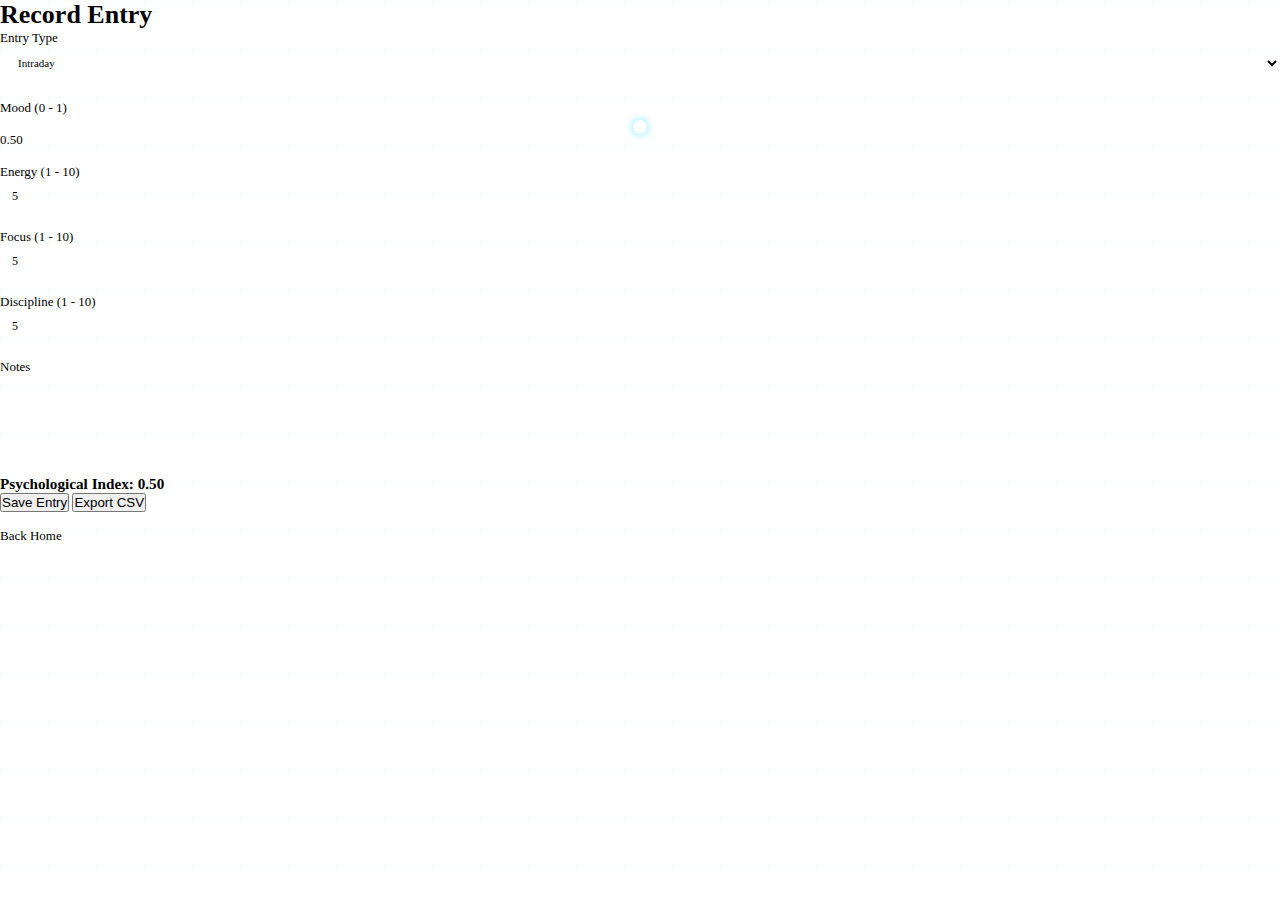
<file: input.html>
<!DOCTYPE html>
<html>
<head>
<title>Record Entry | Hope Engine</title>
<link rel="stylesheet" href="css/style.css">
</head>
<body>

<h1>Record Entry</h1>

<label>Entry Type</label>
<select id="entryType">
    <option value="intraday">Intraday</option>
    <option value="daily_close">Daily Close</option>
</select>

<br><br>

<label>Mood (0 - 1)</label>
<input type="range" id="mood" min="0" max="1" step="0.01" value="0.5">
<span id="moodValue">0.50</span>

<br><br>

<label>Energy (1 - 10)</label>
<input type="number" id="energy" min="1" max="10" value="5">

<br><br>

<label>Focus (1 - 10)</label>
<input type="number" id="focus" min="1" max="10" value="5">

<br><br>

<label>Discipline (1 - 10)</label>
<input type="number" id="discipline" min="1" max="10" value="5">

<br><br>

<label>Notes</label>
<textarea id="notes"></textarea>

<br><br>

<h3>Psychological Index: <span id="preview">0.50</span></h3>

<button id="saveBtn">Save Entry</button>
<button id="exportBtn">Export CSV</button>

<br><br>

<a href="index.html">Back Home</a>

<script src="js/engine.js"></script>

<script>
document.addEventListener("DOMContentLoaded", () => {

    const mood = document.getElementById("mood");
    const moodValue = document.getElementById("moodValue");
    const energy = document.getElementById("energy");
    const focus = document.getElementById("focus");
    const discipline = document.getElementById("discipline");
    const preview = document.getElementById("preview");

    function updatePreview() {
        moodValue.textContent = parseFloat(mood.value).toFixed(2);

        const index = HopeEngine.calculateIndex(
            parseFloat(mood.value),
            parseFloat(energy.value),
            parseFloat(focus.value),
            parseFloat(discipline.value)
        );

        preview.textContent = index;
    }

    mood.addEventListener("input", updatePreview);
    energy.addEventListener("input", updatePreview);
    focus.addEventListener("input", updatePreview);
    discipline.addEventListener("input", updatePreview);

    document.getElementById("saveBtn").addEventListener("click", () => {

        const index = HopeEngine.calculateIndex(
            parseFloat(mood.value),
            parseFloat(energy.value),
            parseFloat(focus.value),
            parseFloat(discipline.value)
        );

        const entry = {
            id: crypto.randomUUID(),
            timestamp: new Date().toISOString(),
            entryType: document.getElementById("entryType").value,
            mood: parseFloat(mood.value),
            energy: parseFloat(energy.value),
            focus: parseFloat(focus.value),
            discipline: parseFloat(discipline.value),
            weights: HopeEngine.getActiveWeights(),
            psychologicalIndex: index,
            notes: document.getElementById("notes").value
        };

        HopeEngine.saveEntry(entry);
        alert("Entry Saved!");
    });

    document.getElementById("exportBtn").addEventListener("click", () => {
        HopeEngine.exportCSV();
    });

    updatePreview();
});
</script>

</body>
</html>
</file>
<file: css/style.css>
**File 6b — `css/style.css`**

```css
/* ============================================================
   HOPE ENGINE — DESIGN SYSTEM
============================================================ */
@import url('https://fonts.googleapis.com/css2?family=Share+Tech+Mono&family=Bebas+Neue&family=Crimson+Pro:ital,wght@0,300;0,400;1,300&display=swap');

:root {
  --bg:      #030508;
  --bg2:     #07090e;
  --bg3:     #0d1118;
  --bg4:     #121820;
  --border:  rgba(0,212,255,0.10);
  --borderG: rgba(0,212,255,0.06);
  --gold:    #c8a84b;
  --goldL:   #e4c97a;
  --goldD:   #8a6030;
  --cyan:    #00d4ff;
  --cyanD:   #007a99;
  --green:   #00e676;
  --greenD:  #00a050;
  --red:     #ff1744;
  --text:    #c8d8e8;
  --textD:   #6a8090;
  --mono:    'Share Tech Mono', monospace;
  --display: 'Bebas Neue', cursive;
  --serif:   'Crimson Pro', serif;
}

/* ============================================================
   RESET & BASE
============================================================ */
*, *::before, *::after {
  margin: 0; padding: 0; box-sizing: border-box;
}

html, body {
  height: 100%;
  background: var(--bg);
  color: var(--text);
  font-family: var(--mono);
  font-size: 13px;
  overflow-x: hidden;
}

/* Grid background */
body::before {
  content: '';
  position: fixed; inset: 0; z-index: 0; pointer-events: none;
  background-image:
    linear-gradient(rgba(0,212,255,0.018) 1px, transparent 1px),
    linear-gradient(90deg, rgba(0,212,255,0.018) 1px, transparent 1px);
  background-size: 48px 48px;
}

a { text-decoration: none; color: inherit; }

/* ============================================================
   NAVBAR
============================================================ */
.navbar {
  position: fixed; top: 0; left: 0; right: 0; z-index: 100;
  height: 52px;
  background: rgba(3,5,8,0.96);
  border-bottom: 1px solid var(--border);
  display: flex; align-items: center;
  padding: 0 24px;
  justify-content: space-between;
  backdrop-filter: blur(12px);
}

.nav-logo {
  font-family: var(--display);
  font-size: 24px; letter-spacing: 4px;
  color: var(--cyan);
  text-shadow: 0 0 24px rgba(0,212,255,0.5);
}
.nav-logo span { color: var(--gold); }
.nav-logo a { color: inherit; }

.nav-links { display: flex; gap: 4px; }

.nav-link {
  font-size: 9px; letter-spacing: 2px; text-transform: uppercase;
  padding: 6px 14px; border-radius: 2px; cursor: pointer;
  color: var(--textD); border: 1px solid transparent;
  transition: all 0.2s;
}
.nav-link:hover { color: var(--text); border-color: var(--border); }
.nav-link.active {
  color: var(--cyan);
  border-color: rgba(0,212,255,0.25);
  background: rgba(0,212,255,0.06);
}

.nav-status {
  font-size: 9px; letter-spacing: 2px; color: var(--green);
  display: flex; align-items: center; gap: 6px;
}
.nav-status::before {
  content: '●'; font-size: 8px;
  animation: pulse 2s infinite;
}

@keyframes pulse {
  0%, 100% { opacity: 1; }
  50%       { opacity: 0.3; }
}

/* ============================================================
   BOTTOM NAV
============================================================ */
.bottom-nav {
  display: none;
  position: fixed; bottom: 0; left: 0; right: 0; z-index: 100;
  height: 54px;
  background: rgba(3,5,8,0.97);
  border-top: 1px solid var(--border);
  justify-content: space-around; align-items: center;
}

.bottom-nav a {
  display: flex; flex-direction: column; align-items: center; gap: 2px;
  font-size: 18px; opacity: 0.45; cursor: pointer;
  transition: opacity 0.2s;
}
.bottom-nav a span {
  font-size: 8px; letter-spacing: 1px; color: var(--textD);
  font-family: var(--mono);
}
.bottom-nav a.active,
.bottom-nav a:hover { opacity: 1; }

@media (max-width: 768px) {
  .navbar .nav-links { display: none; }
  .bottom-nav { display: flex; }
  body { padding-bottom: 54px; }
}

/* ============================================================
   PAGE WRAPPER
============================================================ */
.page-wrap {
  padding-top: 52px;
  min-height: 100vh;
  position: relative; z-index: 1;
}

/* ============================================================
   PAGE HEADER
============================================================ */
.page-header {
  padding: 28px 24px 0;
  display: flex; align-items: baseline;
  justify-content: space-between; flex-wrap: wrap; gap: 8px;
}

.page-eyebrow {
  font-size: 8px; letter-spacing: 4px; color: var(--textD);
  text-transform: uppercase; margin-bottom: 4px;
}

.page-title {
  font-family: var(--display);
  font-size: 32px; letter-spacing: 4px; color: var(--cyan);
}

.page-sub {
  font-family: var(--serif);
  font-size: 13px; color: var(--textD); font-style: italic;
  margin-top: 2px;
}

.status-pill {
  font-size: 8px; letter-spacing: 2px; text-transform: uppercase;
  padding: 4px 10px; border-radius: 2px;
  background: rgba(0,230,118,0.1); color: var(--green);
  border: 1px solid rgba(0,230,118,0.2);
}

/* ============================================================
   STAT GRID
============================================================ */
.stat-grid {
  display: grid; gap: 1px;
  background: var(--borderG);
  border: 1px solid var(--border);
}
.stat-grid-4 { grid-template-columns: repeat(4, 1fr); }
.stat-grid-5 { grid-template-columns: repeat(5, 1fr); }
.stat-grid-3 { grid-template-columns: repeat(3, 1fr); }
.stat-grid-2 { grid-template-columns: repeat(2, 1fr); }

@media (max-width: 768px) {
  .stat-grid-4,
  .stat-grid-5 { grid-template-columns: repeat(2, 1fr); }
  .stat-grid-3 { grid-template-columns: repeat(1, 1fr); }
}

.stat-card {
  background: var(--bg2);
  padding: 20px 18px;
  position: relative; overflow: hidden;
}
.stat-card::before {
  content: ''; position: absolute;
  top: 0; left: 0; right: 0; height: 2px;
}
.stat-card.c-cyan::before  { background: var(--cyan); }
.stat-card.c-gold::before  { background: var(--gold); }
.stat-card.c-green::before { background: var(--green); }
.stat-card.c-red::before   { background: var(--red); }
.stat-card.c-blue::before  { background: #448aff; }

.stat-label {
  font-size: 8px; letter-spacing: 3px;
  color: var(--textD); text-transform: uppercase; margin-bottom: 8px;
}
.stat-value {
  font-family: var(--display);
  font-size: 38px; letter-spacing: 2px; line-height: 1;
}
.stat-value.c-cyan  { color: var(--cyan);  text-shadow: 0 0 20px rgba(0,212,255,0.25); }
.stat-value.c-gold  { color: var(--gold); }
.stat-value.c-green { color: var(--green); text-shadow: 0 0 20px rgba(0,230,118,0.25); }
.stat-value.c-red   { color: var(--red); }
.stat-value.c-blue  { color: #448aff; }

.stat-change { font-size: 9px; margin-top: 4px; }
.stat-change.pos { color: var(--green); }
.stat-change.neg { color: var(--red); }
.stat-change.neu { color: var(--textD); }

.insight-sub {
  font-family: var(--serif);
  font-size: 11px; color: var(--textD); font-style: italic;
  margin-top: 4px;
}

/* ============================================================
   HOME PAGE
============================================================ */
.two-col-row {
  display: grid;
  grid-template-columns: 2fr 1fr;
  gap: 1px;
  background: var(--borderG);
  border: 1px solid var(--border);
}

@media (max-width: 768px) {
  .two-col-row { grid-template-columns: 1fr; }
}

.panel {
  background: var(--bg2);
  padding: 20px;
}

.panel-label {
  font-size: 8px; letter-spacing: 3px;
  color: var(--textD); text-transform: uppercase; margin-bottom: 12px;
}

.phase-name {
  font-family: var(--display);
  font-size: 22px; letter-spacing: 2px; color: var(--gold);
  margin-bottom: 4px;
}
.phase-desc {
  font-family: var(--serif);
  font-size: 12px; color: var(--textD); font-style: italic;
  margin-bottom: 14px;
}
.phase-bar {
  height: 3px; background: rgba(255,255,255,0.05);
  border-radius: 2px; margin-bottom: 6px;
}
.phase-bar-fill {
  height: 3px; border-radius: 2px;
  background: linear-gradient(90deg, var(--goldD), var(--cyan));
  transition: width 1s ease;
}
.phase-pct {
  font-size: 8px; letter-spacing: 2px; color: var(--textD);
}

.quick-actions {
  display: grid; grid-template-columns: repeat(4, 1fr);
  gap: 12px; margin: 12px 24px 24px;
}

@media (max-width: 768px) {
  .quick-actions { grid-template-columns: repeat(2, 1fr); }
}

.quick-btn {
  background: var(--bg3); border: 1px solid var(--border);
  padding: 16px 12px; cursor: pointer; border-radius: 2px;
  text-align: center; transition: all 0.2s; display: block;
}
.quick-btn:hover {
  border-color: var(--cyan);
  background: rgba(0,212,255,0.05);
  transform: translateY(-2px);
}
.qb-icon  { font-size: 22px; margin-bottom: 6px; }
.qb-label {
  font-size: 8px; letter-spacing: 2px;
  color: var(--textD); text-transform: uppercase;
}

/* ============================================================
   DASHBOARD
============================================================ */
.dash-chart-wrap {
  background: var(--bg2); border: 1px solid var(--border);
  padding: 20px; margin: 12px 24px 0;
}
.dash-chart-header {
  display: flex; justify-content: space-between;
  align-items: center; margin-bottom: 16px;
  flex-wrap: wrap; gap: 8px;
}
.dash-chart-title {
  font-size: 9px; letter-spacing: 3px;
  color: var(--cyan); text-transform: uppercase;
}
.timeframes { display: flex; gap: 6px; }
.tf-btn {
  font-size: 8px; letter-spacing: 1px; padding: 4px 10px;
  border: 1px solid var(--border); color: var(--textD);
  background: none; cursor: pointer; border-radius: 2px;
  font-family: var(--mono); transition: all 0.2s;
}
.tf-btn:hover,
.tf-btn.active {
  background: rgba(0,212,255,0.08);
  color: var(--cyan); border-color: rgba(0,212,255,0.3);
}

/* ============================================================
   INPUT PAGE
============================================================ */
.input-grid {
  display: grid; grid-template-columns: 1.4fr 1fr;
  gap: 1px; background: var(--borderG);
  border: 1px solid var(--border);
  margin: 20px 24px 24px;
}

@media (max-width: 768px) {
  .input-grid { grid-template-columns: 1fr; }
}

.input-left  { background: var(--bg2); padding: 28px 24px; }
.input-right { background: var(--bg3); padding: 28px 20px; }

.field-block { margin-bottom: 20px; }

.field-label {
  font-size: 8px; letter-spacing: 3px; color: var(--textD);
  text-transform: uppercase; margin-bottom: 10px;
  display: flex; justify-content: space-between; align-items: center;
}
.field-val { color: var(--cyan); font-size: 11px; }

/* Range inputs */
input[type=range] {
  width: 100%; -webkit-appearance: none; appearance: none;
  height: 3px; border-radius: 2px; outline: none; cursor: pointer;
  background: linear-gradient(
    90deg,
    var(--cyan) var(--fill, 50%),
    rgba(255,255,255,0.06) var(--fill, 50%)
  );
}
input[type=range]::-webkit-slider-thumb {
  -webkit-appearance: none; width: 14px; height: 14px;
  border-radius: 50%; background: var(--cyan);
  border: 2px solid var(--bg);
  box-shadow: 0 0 8px rgba(0,212,255,0.6); cursor: pointer;
}
input[type=range].gold-range {
  background: linear-gradient(
    90deg,
    var(--gold) var(--fill, 50%),
    rgba(255,255,255,0.06) var(--fill, 50%)
  );
}
input[type=range].gold-range::-webkit-slider-thumb {
  background: var(--gold);
  box-shadow: 0 0 8px rgba(200,168,75,0.5);
}
input[type=range].green-range {
  background: linear-gradient(
    90deg,
    var(--green) var(--fill, 50%),
    rgba(255,255,255,0.06) var(--fill, 50%)
  );
}
input[type=range].green-range::-webkit-slider-thumb {
  background: var(--green);
  box-shadow: 0 0 8px rgba(0,230,118,0.5);
}

select {
  width: 100%; background: var(--bg3);
  border: 1px solid var(--border);
  color: var(--text); padding: 10px 14px;
  font-family: var(--mono); font-size: 11px;
  border-radius: 2px; cursor: pointer; outline: none;
  margin-bottom: 4px;
}
select:focus { border-color: var(--cyan); }

textarea {
  width: 100%; background: var(--bg3);
  border: 1px solid var(--border);
  color: var(--text); padding: 12px;
  font-family: var(--mono); font-size: 11px;
  border-radius: 2px; resize: none; outline: none;
  height: 80px; transition: border-color 0.2s;
}
textarea:focus { border-color: var(--cyan); }

.save-btn {
  width: 100%; padding: 13px; margin-top: 8px;
  background: linear-gradient(135deg, rgba(0,212,255,0.12), rgba(0,212,255,0.06));
  border: 1px solid var(--cyan); color: var(--cyan);
  font-family: var(--mono); font-size: 10px; letter-spacing: 3px;
  text-transform: uppercase; cursor: pointer; border-radius: 2px;
  transition: all 0.2s;
}
.save-btn:hover {
  background: rgba(0,212,255,0.15);
  box-shadow: 0 0 20px rgba(0,212,255,0.15);
}
.export-btn-sm {
  border-color: var(--gold); color: var(--gold);
  background: rgba(200,168,75,0.06);
}
.export-btn-sm:hover { background: rgba(200,168,75,0.12); }

/* Index display */
.index-label-sm {
  font-size: 8px; letter-spacing: 3px; color: var(--textD);
  text-transform: uppercase; margin-bottom: 4px; text-align: center;
}
.index-display { text-align: center; margin-bottom: 20px; }
.index-big {
  font-family: var(--display); font-size: 80px; letter-spacing: 4px;
  line-height: 1; color: var(--green);
  text-shadow: 0 0 40px rgba(0,230,118,0.3);
  transition: all 0.3s;
}
.index-advice {
  font-family: var(--serif); font-size: 13px;
  color: var(--textD); font-style: italic; margin-top: 6px;
}
.radar-section-label {
  font-size: 8px; letter-spacing: 3px; color: var(--textD);
  text-transform: uppercase; margin-bottom: 10px; text-align: center;
}
.radar-wrap {
  display: flex; justify-content: center; margin: 0 0 8px;
}
.radar-legend {
  font-size: 8px; letter-spacing: 1px; color: var(--textD);
  text-align: center;
}

/* ============================================================
   JOURNAL
============================================================ */
.journal-toolbar {
  display: flex; justify-content: space-between;
  align-items: center; flex-wrap: wrap;
  gap: 12px; padding: 16px 24px 0;
}
.filter-group { display: flex; gap: 6px; flex-wrap: wrap; }

.filter-btn {
  font-size: 8px; letter-spacing: 2px; text-transform: uppercase;
  padding: 5px 12px; border: 1px solid var(--border); color: var(--textD);
  background: none; cursor: pointer; border-radius: 2px;
  font-family: var(--mono); transition: all 0.2s;
}
.filter-btn:hover,
.filter-btn.active {
  background: rgba(0,212,255,0.08);
  color: var(--cyan); border-color: rgba(0,212,255,0.3);
}

.export-btn {
  font-size: 8px; letter-spacing: 2px; text-transform: uppercase;
  padding: 6px 14px; border: 1px solid rgba(200,168,75,0.3);
  color: var(--gold); background: rgba(200,168,75,0.06);
  cursor: pointer; border-radius: 2px; font-family: var(--mono);
  transition: all 0.2s;
}
.export-btn:hover { background: rgba(200,168,75,0.12); }

.journal-table-wrap {
  margin: 16px 24px 24px; overflow-x: auto;
  border: 1px solid var(--border);
}
.journal-table { width: 100%; border-collapse: collapse; }
.journal-table th {
  font-size: 7px; letter-spacing: 3px; text-transform: uppercase;
  color: var(--textD); text-align: left; padding: 10px 14px;
  border-bottom: 1px solid var(--border); white-space: nowrap;
  background: var(--bg2);
}
.journal-table td {
  padding: 12px 14px;
  border-bottom: 1px solid rgba(255,255,255,0.03);
  font-size: 11px; vertical-align: middle; white-space: nowrap;
}
.journal-table tr:hover td { background: rgba(0,212,255,0.025); }
.empty-msg {
  text-align: center; color: var(--textD);
  font-family: var(--serif); font-style: italic;
  padding: 40px !important; white-space: normal !important;
}

.badge {
  display: inline-block; padding: 2px 8px;
  border-radius: 2px; font-size: 10px; font-weight: bold;
}
.badge-hi  { background: rgba(0,230,118,0.1); color: var(--green); }
.badge-mid { background: rgba(200,168,75,0.1); color: var(--gold); }
.badge-lo  { background: rgba(255,23,68,0.1);  color: var(--red); }

.type-tag {
  font-size: 8px; letter-spacing: 1px; text-transform: uppercase;
  padding: 2px 7px; border-radius: 10px; border: 1px solid;
}
.type-daily   { color: var(--cyan); border-color: rgba(0,212,255,0.2); background: rgba(0,212,255,0.06); }
.type-intraday{ color: var(--gold); border-color: rgba(200,168,75,0.2); background: rgba(200,168,75,0.06); }

.phase-chip {
  font-size: 8px; letter-spacing: 1px; text-transform: uppercase;
  padding: 2px 8px; border-radius: 10px;
  background: rgba(0,212,255,0.06); color: var(--cyan);
  border: 1px solid rgba(0,212,255,0.15);
}

/* ============================================================
   SETTINGS
============================================================ */
.settings-grid {
  display: grid; grid-template-columns: 1fr 1fr;
  gap: 16px; margin: 20px 24px 24px;
}

@media (max-width: 768px) {
  .settings-grid { grid-template-columns: 1fr; }
}

.settings-card {
  background: var(--bg2); border: 1px solid var(--border); padding: 24px;
}
.settings-card-title {
  font-size: 9px; letter-spacing: 3px; color: var(--gold);
  text-transform: uppercase; margin-bottom: 6px;
  padding-bottom: 12px; border-bottom: 1px solid var(--borderG);
}
.settings-hint {
  font-family: var(--serif); font-size: 11px;
  color: var(--textD); font-style: italic; margin-bottom: 18px;
}

.weight-field { margin-bottom: 16px; }
.weight-label {
  font-size: 8px; letter-spacing: 2px; color: var(--textD);
  text-transform: uppercase; margin-bottom: 6px;
  display: flex; justify-content: space-between;
}
.wl-val { color: var(--cyan); }

input[type=number] {
  width: 100%; background: var(--bg3);
  border: 1px solid var(--border);
  color: var(--text); padding: 9px 12px;
  font-family: var(--mono); font-size: 12px;
  border-radius: 2px; outline: none; transition: border-color 0.2s;
}
input[type=number]:focus { border-color: var(--cyan); }

.weight-total {
  font-size: 11px; color: var(--textD); margin: 12px 0;
  padding: 10px 12px; background: var(--bg3); border-radius: 2px;
  display: flex; justify-content: space-between; align-items: center;
}
.wt-label {
  font-size: 8px; letter-spacing: 2px;
  color: var(--textD); text-transform: uppercase;
}
.wt-num { font-family: var(--display); font-size: 24px; }
.wt-num.ok  { color: var(--green); }
.wt-num.bad { color: var(--red); }

.settings-btn {
  width: 100%; padding: 11px; margin-top: 8px;
  border: 1px solid var(--border); color: var(--text);
  background: var(--bg3); font-family: var(--mono);
  font-size: 9px; letter-spacing: 2px; text-transform: uppercase;
  cursor: pointer; border-radius: 2px; transition: all 0.2s;
}
.settings-btn:hover { border-color: var(--cyan); color: var(--cyan); }
.cyan-btn { border-color: rgba(0,212,255,0.3); color: var(--cyan); }
.gold-btn { border-color: rgba(200,168,75,0.3); color: var(--gold); }
.gold-btn:hover { background: rgba(200,168,75,0.08); }
.danger-btn { border-color: rgba(255,23,68,0.3); color: var(--red); }
.danger-btn:hover { background: rgba(255,23,68,0.08); }

.data-stat {
  display: flex; justify-content: space-between; align-items: center;
  padding: 10px 0; border-bottom: 1px solid var(--borderG);
}
.data-stat-label {
  font-size: 9px; letter-spacing: 2px;
  color: var(--textD); text-transform: uppercase;
}
.data-stat-val {
  font-family: var(--display); font-size: 22px; color: var(--cyan);
}
.data-stat-date { font-size: 11px; color: var(--textD); }

/* ============================================================
   TOAST
============================================================ */
.toast {
  position: fixed; bottom: 70px; left: 50%;
  transform: translateX(-50%) translateY(20px);
  background: var(--bg2); border: 1px solid var(--border);
  color: var(--text); padding: 10px 24px; border-radius: 2px;
  font-size: 11px; letter-spacing: 1px;
  opacity: 0; transition: all 0.3s; z-index: 999;
  pointer-events: none; white-space: nowrap;
}
.toast.show { opacity: 1; transform: translateX(-50%) translateY(0); }
.toast.success { border-color: rgba(0,230,118,0.4); color: var(--green); }
.toast.error   { border-color: rgba(255,23,68,0.4);  color: var(--red); }

/* ============================================================
</file>
